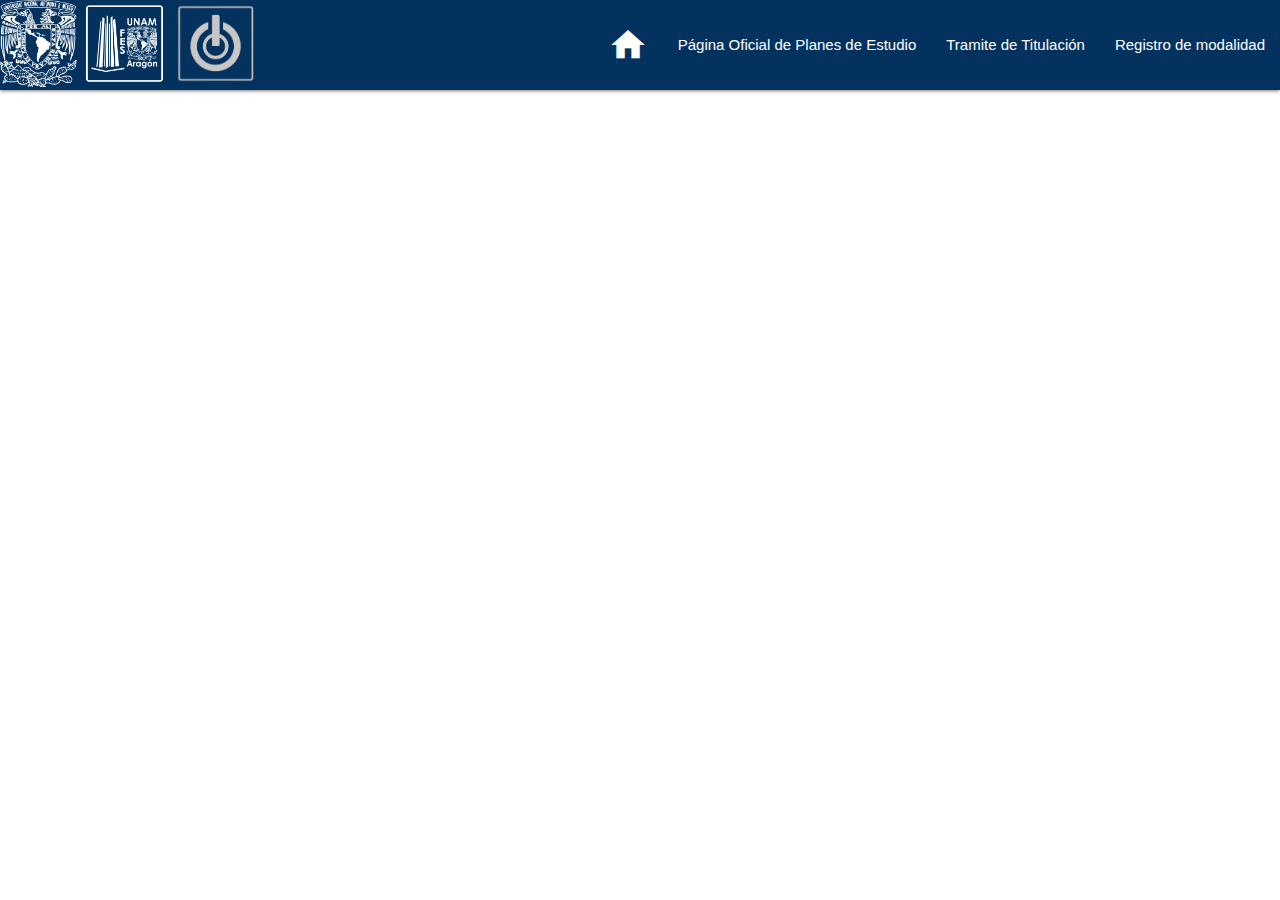
<file: header.html>
<!DOCTYPE html>
<html lang="en">
<head>
    <!--Import Google Icon Font-->
    <link href="https://fonts.googleapis.com/icon?family=Material+Icons" rel="stylesheet">
    <!--Import materialize.css-->
    <link type="text/css" rel="stylesheet" href="css/materialize.min.css"  media="screen,projection"/>
    <link rel="stylesheet" href="./css/estilos.css">

    <!--Let browser know website is optimized for mobile-->
    <meta name="viewport" content="width=device-width, initial-scale=1.0"/>
    <meta charset="UTF-8">
    <meta name="viewport" content="width=device-width, initial-scale=1.0">
</head>
<body>
    <header>
        <nav>
            <div class="nav-wrapper">
              <a href="https://www.aragon.unam.mx/fes-aragon/#!/inicio">
                <a href="http://unam.com.mx"><img src="img/unam_logo.png" width="77px"></a> 
                <a href="https://www.aragon.unam.mx/fes-aragon/#!/inicio"><img src="img/fesar_logo.png" width="87px"></a> 
                <a href="https://www.aragon.unam.mx/fes-aragon/#!/oferta-academica/licenciaturas/computacion"><img src="img/ico_logo.png" width="87px"></a>
              </a>
              <ul id="nav-mobile" class="right hide-on-med-and-down">
                <li><a href="index.php"><i class="material-icons" style="font-size: 40px;">home</i></a></li>
                <li><a href="https://www.dgae-siae.unam.mx/educacion/planes.php?acc=pde&crr=110&plt=0411&authuser=1">Página Oficial de Planes de Estudio</a></li>
                <li><a href="http://aragon.dgae.unam.mx/info/tram_titulacion.html?authuser=1">Tramite de Titulación</a></li>
                <li><a href="./registro.php">Registro de modalidad</a></li>
              </ul>
            </div>
          </nav>
    </header>
</file>
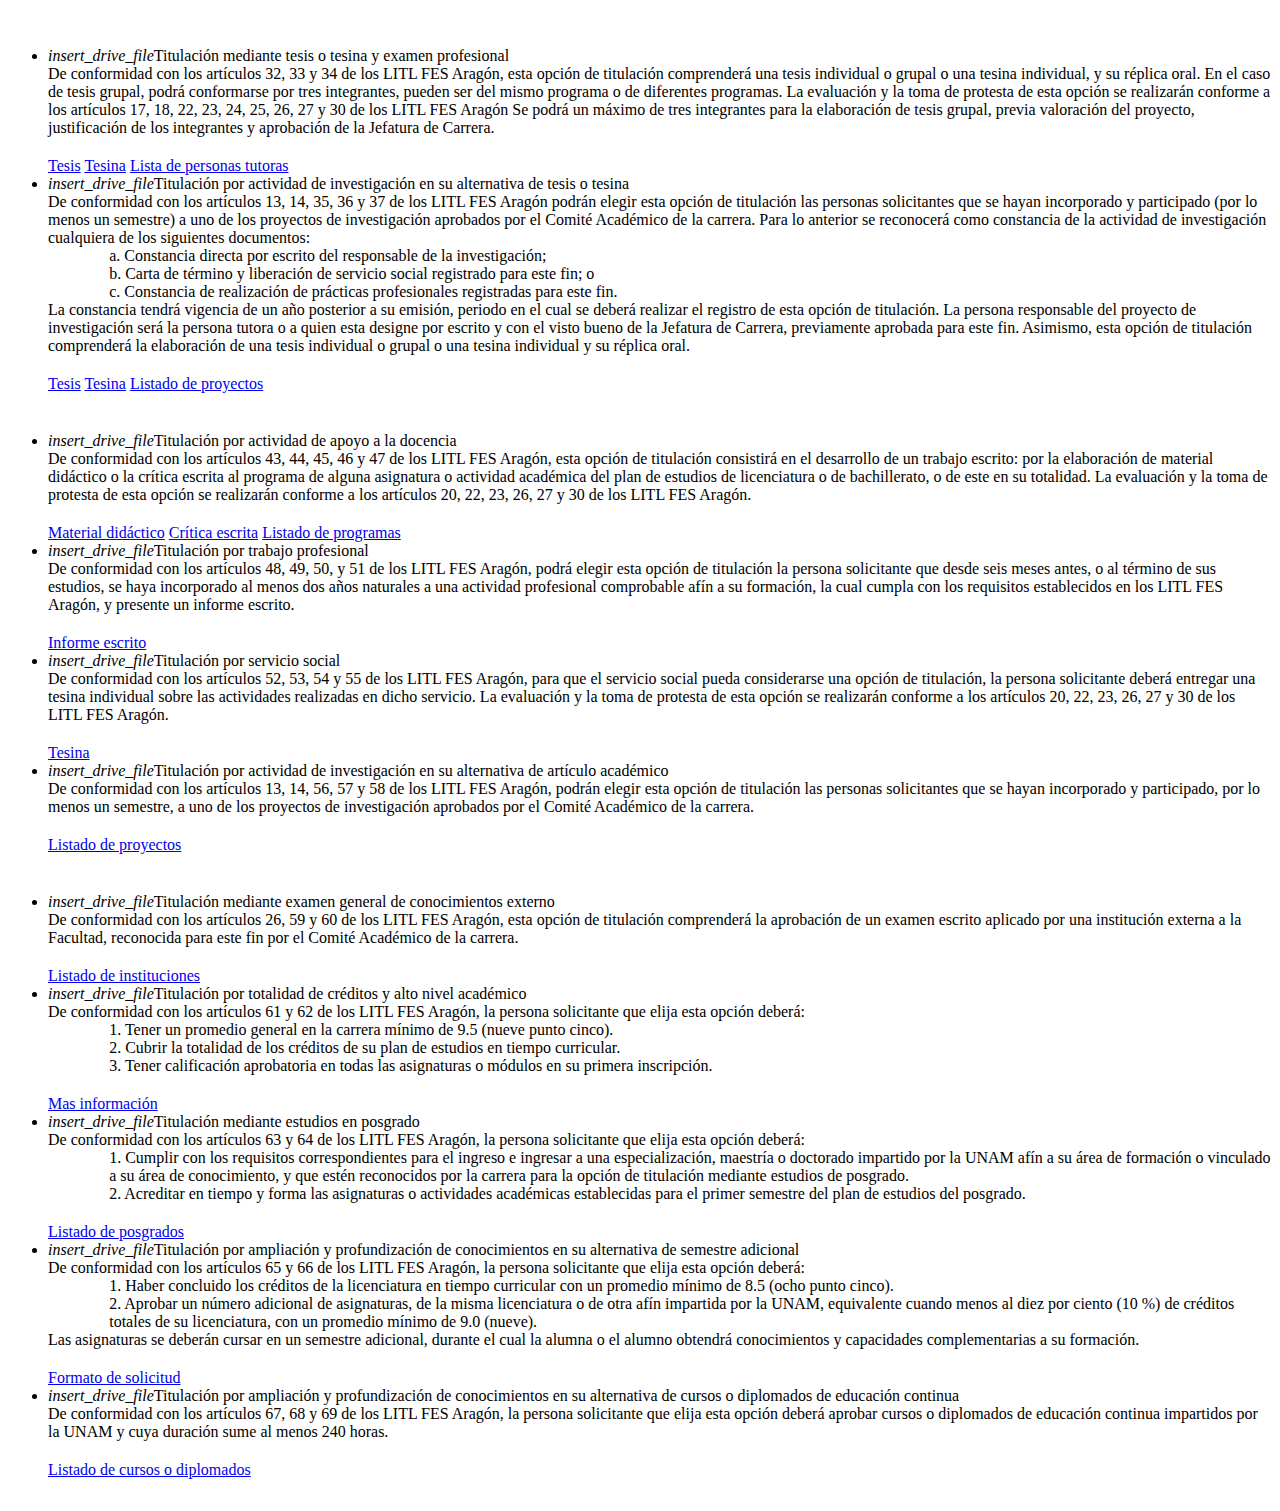
<file: modalidades.html>
<!DOCTYPE html>
<html lang="en">
<head>
    <meta charset="UTF-8">
    <meta name="viewport" content="width=device-width, initial-scale=1.0">    
</head>
<body>
    <div style="padding: 0px 0px 8px 0px;">
        <ul class="collapsible popout">
          <p style="font-size: 20px; margin: 8px; color: #fff;">Modalidad: Con trabajo escrito y réplica oral</p>
          <li>
            <div class="collapsible-header light-blue darken-4"><i class="material-icons">insert_drive_file</i>Titulación mediante tesis o tesina y examen profesional</div>
            <div class="collapsible-body"><span>De conformidad con los artículos 32, 33 y 34 de los LITL FES Aragón, esta opción de titulación comprenderá una tesis individual o grupal o una tesina individual, y su réplica oral. 
            En el caso de tesis grupal, podrá conformarse por tres integrantes, pueden ser del mismo programa o de diferentes programas. La evaluación y la toma de protesta de esta opción se realizarán conforme a los artículos 17, 18, 22, 23, 24, 25, 
            26, 27 y 30 de los LITL FES Aragón Se podrá un máximo de tres integrantes para la elaboración de tesis grupal, previa valoración del proyecto, justificación de los integrantes y aprobación de la Jefatura de Carrera.<br/>   
            <div class="center-align">    <!-- Wrapper para alinear botones de materialize-->   
              <a href="./pdf/modtitulacion/tesis.pdf" class="waves-effect waves-light btn margin-right">Tesis</a>
              <a href="./pdf/modtitulacion/tesina.pdf" class="waves-effect waves-light btn margin-right">Tesina</a>
              <a href="./pdf/modtitulacion/listado-de-personas-tutoras.pdf" class="waves-effect waves-light btn">Lista de personas tutoras</a>
            </div>  
          </span>
          </div>            
          </li>
          <li>
            <div class="collapsible-header light-blue darken-4"><i class="material-icons">insert_drive_file</i>Titulación por actividad de investigación en su alternativa de tesis o tesina</div>
            <div class="collapsible-body"><span>
              De conformidad con los artículos 13, 14, 35, 36 y 37 de los LITL FES Aragón podrán elegir esta opción de titulación las personas solicitantes que se hayan incorporado y participado (por lo menos un semestre) a uno de los proyectos de investigación aprobados por el Comité Académico de la carrera.

              Para lo anterior se reconocerá como constancia de la actividad de investigación cualquiera de los siguientes documentos:
                <div style="padding-left: 5%;">
                  a. Constancia directa por escrito del responsable de la investigación;<br />
                  b. Carta de término y liberación de servicio social registrado para este fin; o<br />
                  c. Constancia de realización de prácticas profesionales registradas para este fin.<br />
                </div>
              La constancia tendrá vigencia de un año posterior a su emisión, periodo en el cual se deberá realizar el registro de esta opción de titulación.

              La persona responsable del proyecto de investigación será la persona tutora o a quien esta designe por escrito y con el visto bueno de la Jefatura de Carrera, previamente aprobada para este fin.

              Asimismo, esta opción de titulación comprenderá la elaboración de una tesis individual o grupal o una tesina individual y su réplica oral.
              <div class="center-align">   
              <a href="./pdf/modtitulacion/tesis.pdf" class="waves-effect waves-light btn margin-right">Tesis</a>
              <a href="./pdf/modtitulacion/tesina.pdf" class="waves-effect waves-light btn margin-right">Tesina</a>
              <a href="./pdf/modtitulacion/investigacion-ico.pdf" class="waves-effect waves-light btn">Listado de proyectos</a>
            </div> 
            </span>
          </div>
          </li>
          <p style="font-size: 20px; margin: 8px; color: #fff;">Modalidad: Con trabajo escrito, sin réplica oral</p>
          <li>
            <div class="collapsible-header light-blue darken-4"><i class="material-icons">insert_drive_file</i>Titulación por actividad de apoyo a la docencia</div>
            <div class="collapsible-body"><span>
            De conformidad con los artículos 43, 44, 45, 46 y 47 de los LITL FES Aragón, esta opción de titulación consistirá en el desarrollo de un trabajo escrito: 
            por la elaboración de material didáctico o la crítica escrita al programa de alguna asignatura o actividad académica del plan de estudios de licenciatura o de bachillerato, o de este en su totalidad. 
            La evaluación y la toma de protesta de esta opción se realizarán conforme a los artículos 20, 22, 23, 26, 27 y 30 de los LITL FES Aragón.
            <div class="center-align">   
              <a href="./pdf/modtitulacion/material-didactico.pdf" class="waves-effect waves-light btn margin-right">Material didáctico</a>
              <a href="./pdf/modtitulacion/critica-escrita.pdf" class="waves-effect waves-light btn margin-right">Crítica escrita</a>
              <a href="./pdf/modtitulacion/listado-de-programas.pdf" class="waves-effect waves-light btn">Listado de programas</a>
            </div> 
            </span></div>
          </li>
          <li>
            <div class="collapsible-header light-blue darken-4"><i class="material-icons">insert_drive_file</i>Titulación por trabajo profesional</div>
            <div class="collapsible-body"><span>
            De conformidad con los artículos 48, 49, 50, y 51 de los LITL FES Aragón, podrá elegir esta opción de titulación la persona solicitante que desde seis meses antes, 
            o al término de sus estudios, se haya incorporado al menos dos años naturales a una actividad profesional comprobable afín a su formación, 
            la cual cumpla con los requisitos establecidos en los LITL FES Aragón, y presente un informe escrito.
            <div class="center-align">   
              <a href="./pdf/modtitulacion/informe-escrito.pdf" class="waves-effect waves-light btn margin-right">Informe escrito</a>
            </div>
               </span></div>
          </li>
          <li>
            <div class="collapsible-header light-blue darken-4"><i class="material-icons">insert_drive_file</i>Titulación por servicio social</div>
            <div class="collapsible-body"><span>
            De conformidad con los artículos 52, 53, 54 y 55 de los LITL FES Aragón, para que el servicio social pueda considerarse una opción de titulación, la persona solicitante deberá 
            entregar una tesina individual sobre las actividades realizadas en dicho servicio. 
            La evaluación y la toma de protesta de esta opción se realizarán conforme a los artículos 20, 22, 23, 26, 27 y 30 de los LITL FES Aragón.
            <div class="center-align">   
              <a href="./pdf/modtitulacion/tesina.pdf" class="waves-effect waves-light btn margin-right">Tesina</a>
            </div>
            </span>
          </div>
          </li>
          <li>
            <div class="collapsible-header light-blue darken-4"><i class="material-icons">insert_drive_file</i>Titulación por actividad de investigación en su alternativa de artículo académico</div>
            <div class="collapsible-body"><span>
            De conformidad con los artículos 13, 14, 56, 57 y 58 de los LITL FES Aragón, podrán elegir esta opción de titulación las personas solicitantes que se hayan incorporado y participado, por lo menos un semestre, 
            a uno de los proyectos de investigación aprobados por el Comité Académico de la carrera. 
            <div class="center-align">   
              <a href="./pdf/modtitulacion/proyectos-investigacion-ico.pdf" class="waves-effect waves-light btn margin-right">Listado de proyectos</a>
            </div>   
          </span>
        </div>
          </li>
          <p style="font-size: 20px; margin: 8px; color: #fff;">Modalidad: Sin trabajo escrito</p>
          <li>
            <div class="collapsible-header light-blue darken-4"><i class="material-icons">insert_drive_file</i>Titulación mediante examen general de conocimientos externo</div>
            <div class="collapsible-body"><span>
            De conformidad con los artículos 26, 59 y 60 de los LITL FES Aragón, esta opción de titulación comprenderá la aprobación de un examen escrito aplicado por una institución externa a la Facultad, 
            reconocida para este fin por el Comité Académico de la carrera.
            <div class="center-align">   
              <a href="./pdf/modtitulacion/examen-general.pdf" class="waves-effect waves-light btn margin-right">Listado de instituciones</a>
            </div>      
          </span>
        </div>
          </li>
          <li>
            <div class="collapsible-header light-blue darken-4"><i class="material-icons">insert_drive_file</i>Titulación por totalidad de créditos y alto nivel académico</div>
            <div class="collapsible-body"><span>
            De conformidad con los artículos 61 y 62 de los LITL FES Aragón, la persona solicitante que elija esta opción deberá:
                  <div style="padding-left: 5%;">
                    1. Tener un promedio general en la carrera mínimo de 9.5 (nueve punto cinco).<br />
                    2. Cubrir la totalidad de los créditos de su plan de estudios en tiempo curricular.<br />
                    3. Tener calificación aprobatoria en todas las asignaturas o módulos en su primera inscripción.<br />
                  </div>
            <div class="center-align">   
              <a href="./pdf/modtitulacion/info-alto-nivel.pdf" class="waves-effect waves-light btn margin-right">Mas información</a>
            </div>    
            </span>
          </div>
          </li>
          <li>
            <div class="collapsible-header light-blue darken-4"><i class="material-icons">insert_drive_file</i>Titulación mediante estudios en posgrado</div>
            <div class="collapsible-body"><span>
            De conformidad con los artículos 63 y 64 de los LITL FES Aragón, la persona solicitante que elija esta opción deberá:
                  <div style="padding-left: 5%;">
                    1. Cumplir con los requisitos correspondientes para el ingreso e ingresar a una especialización, maestría o doctorado impartido por la UNAM afín a su área de formación o vinculado a su área de conocimiento, 
                    y que estén reconocidos por la carrera para la opción de titulación mediante estudios de posgrado.<br />
                    2. Acreditar en tiempo y forma las asignaturas o actividades académicas establecidas para el primer semestre del plan de estudios del posgrado.<br />
                  </div>
                  <div class="center-align">   
              <a href="./pdf/modtitulacion/listado-de-posgrados.pdf" class="waves-effect waves-light btn margin-right">Listado de posgrados</a>
              </div> 
          </span>
          </div>
          </li>
          <li>
            <div class="collapsible-header light-blue darken-4"><i class="material-icons">insert_drive_file</i>Titulación por ampliación y profundización de conocimientos en su alternativa de semestre adicional</div>
            <div class="collapsible-body"><span>
            De conformidad con los artículos 65 y 66 de los LITL FES Aragón, la persona solicitante que elija esta opción deberá:
                <div style="padding-left: 5%;">
                  1. Haber concluido los créditos de la licenciatura en tiempo curricular con un promedio mínimo de 8.5 (ocho punto cinco).<br />
                  2. Aprobar un número adicional de asignaturas, de la misma licenciatura o de otra afín impartida por la UNAM, equivalente cuando menos al diez por ciento (10 %) 
                  de créditos totales de su licenciatura, con un promedio mínimo de 9.0 (nueve).<br />
                </div>
                Las asignaturas se deberán cursar en un semestre adicional, durante el cual la alumna o el alumno obtendrá conocimientos y capacidades complementarias a su formación.
                <div class="center-align">   
                 <a href="./pdf/modtitulacion/formato-de-solicitud.pdf" class="waves-effect waves-light btn margin-right">Formato de solicitud</a>
                </div> 
          </span>
          </div>
          </li>
          <li>
            <div class="collapsible-header light-blue darken-4"><i class="material-icons">insert_drive_file</i>Titulación por ampliación y profundización de conocimientos en su alternativa de cursos o diplomados de educación continua</div>
            <div class="collapsible-body"><span>
            De conformidad con los artículos 67, 68 y 69 de los LITL FES Aragón, la persona solicitante que elija esta opción deberá aprobar cursos o diplomados de educación continua impartidos por la UNAM y cuya duración sume al menos 240 horas.
            <div class="center-align">   
              <a href="./pdf/modtitulacion/listado-de-cursos-o-diplomados.pdf" class="waves-effect waves-light btn margin-right">Listado de cursos o diplomados</a>
            </div> 
            </span>
            </div>
          </li>
        </ul>
      </div>
</body>
</html>

<style>
  .center-align{
    margin-top: 20px;
  }
</style>
</file>
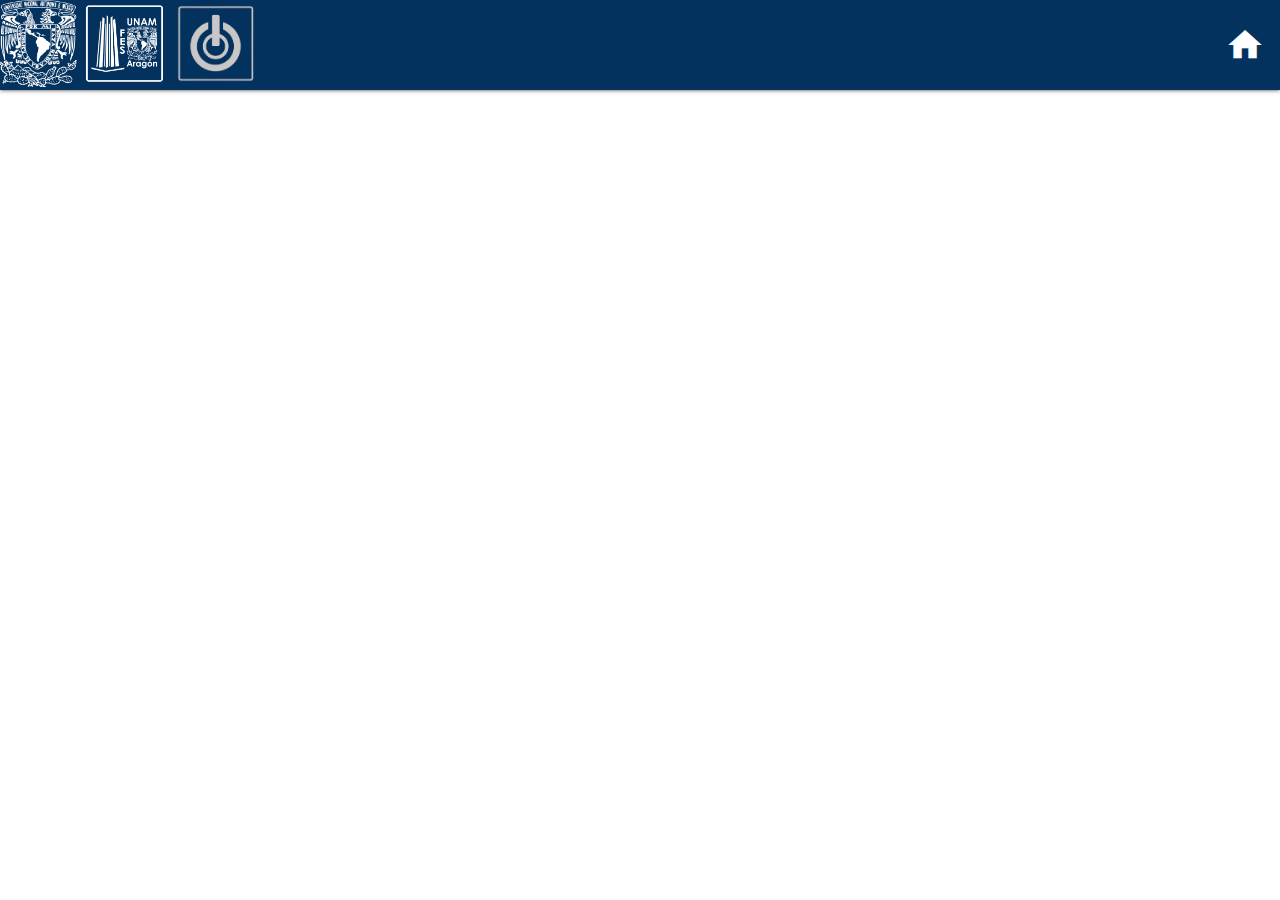
<file: controlador/head.html>
<!DOCTYPE html>
<html lang="en">
    <head>
        <!--Import Google Icon Font-->
        <link href="https://fonts.googleapis.com/icon?family=Material+Icons" rel="stylesheet">
        <!--Import materialize.css-->
        <link type="text/css" rel="stylesheet" href="../css/materialize.min.css"  media="screen,projection"/>
        <link rel="stylesheet" href="../css/estilos.css">
    
        <!--Let browser know website is optimized for mobile-->
        <meta name="viewport" content="width=device-width, initial-scale=1.0"/>
        <meta charset="UTF-8">
        <meta name="viewport" content="width=device-width, initial-scale=1.0">
    </head>
    <body>
        <header>
            <nav>
                <div class="nav-wrapper">
                  <a href="https://www.aragon.unam.mx/fes-aragon/#!/inicio">
                    <a href="http://unam.com.mx"><img src="../img/unam_logo.png" width="77px"></a> 
                    <a href="https://www.aragon.unam.mx/fes-aragon/#!/inicio"><img src="../img/fesar_logo.png" width="87px"></a> 
                    <a href="https://www.aragon.unam.mx/fes-aragon/#!/oferta-academica/licenciaturas/computacion"><img src="../img/ico_logo.png" width="87px"></a>
                  </a>
                  <ul id="nav-mobile" class="right hide-on-med-and-down">
                    <li><a href="../index.php"><i class="material-icons" style="font-size: 40px;">home</i></a></li>
                  </ul>
                </div>
              </nav>
        </header>
</file>
<file: css/estilos.css>
/* para los requisitos de titulacion */
.requisitos {
    font-size: 15px;
    margin: 8px;
    color: #fff;
    text-decoration: none; /* Sin subrayado por defecto */
}

.requisitos:hover {
    text-decoration: underline; /* Subraya al pasar el mouse */
}

/*agregar marcadores a la ul que tiene los requisitos */
.custom-list {
    list-style-type: none; /* quitar estilo predeterminado */
    padding-left: 0;
  }
  
  .custom-list li {
    position: relative; /* the element is positioned according to the normal flow of the document, */
    padding-left: 10px; /* Ajusta el espacio para el marcador */
  }
  
  .custom-list li::before {
    content: "•"; 
    position: relative; 
    left: 0;
    color: #fefefe; 
    font-size: 1.4em; 
  }
</file>
